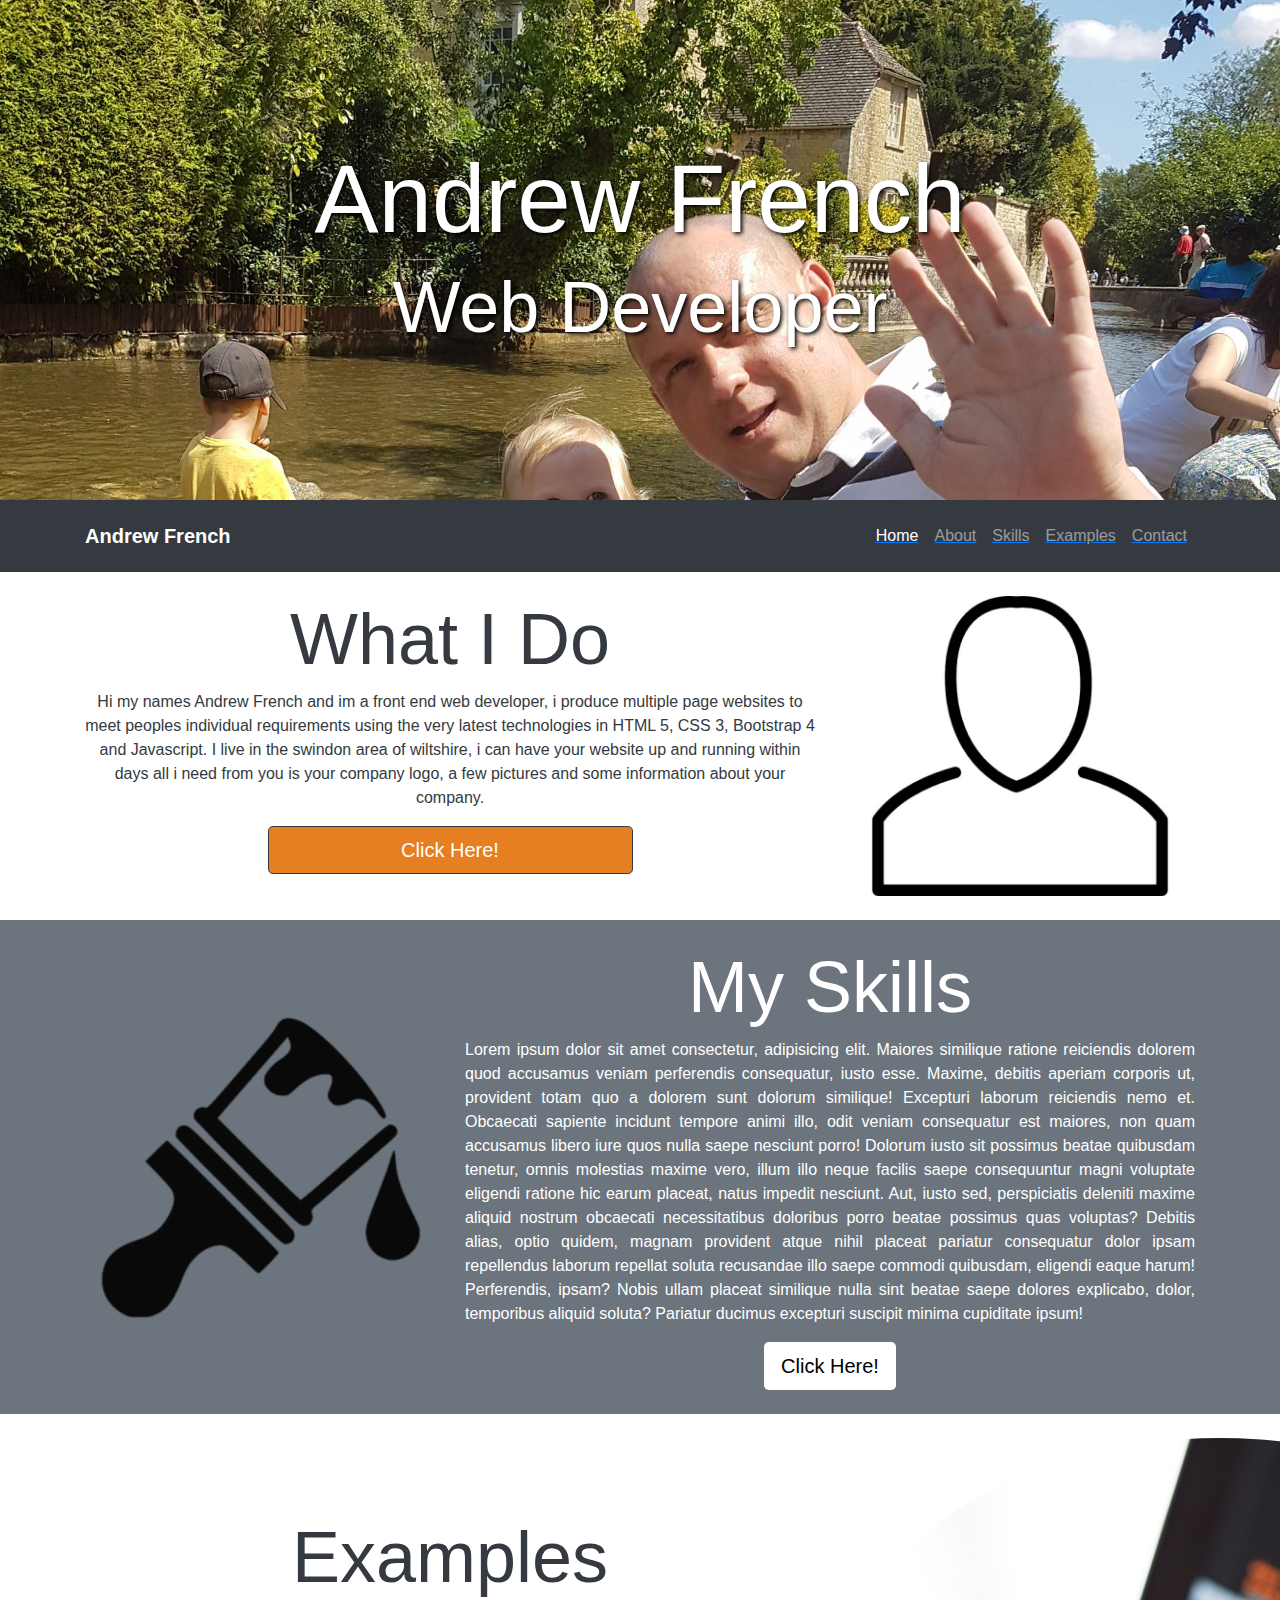
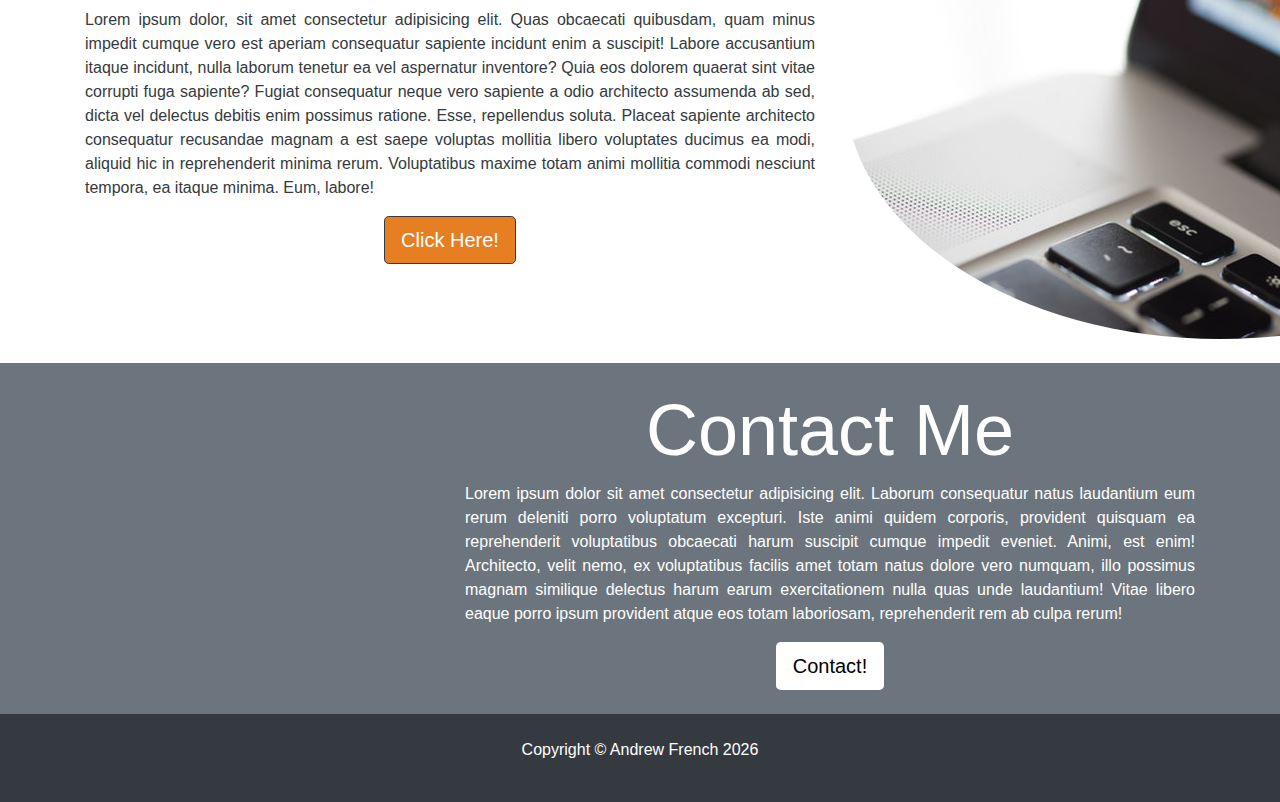
<file: index.html>
<!DOCTYPE html>
<html lang="en">

<head>
    <meta charset="UTF-8">
    <meta name="viewport" content="width=device-width, initial-scale=1.0">
    <meta http-equiv="X-UA-Compatible" content="ie=edge">
    <link rel="stylesheet" href="https://use.fontawesome.com/releases/v5.4.1/css/all.css" integrity="sha384-5sAR7xN1Nv6T6+dT2mhtzEpVJvfS3NScPQTrOxhwjIuvcA67KV2R5Jz6kr4abQsz"
        crossorigin="anonymous">
    <link rel="stylesheet" href="css/bootstrap/bootstrap.css">
    <link rel="stylesheet" href="css/style.css">
    <title>Andrew French CV</title>

</head>

<body>

    <!-- HERO SECTION -->
    <div id="hero-section" class="d-flex justify-content-center align-items-center text-white">
        <div>
            <h1 class="display-1 d-md-block text-center">Andrew French</h1>
            <h4 class="display-3 text-center">Web Developer</h4>
        </div>
    </div>


    <!--  NAVBAR -->

    <nav class="navbar navbar-expand-sm navbar-dark bg-dark text-primary py-3">
        <div class="container">
            <a href="index.html" class="navbar-brand font-weight-bold">Andrew French</a>
            <button class="navbar-toggler" data-toggle="collapse" data-target="#navbarcollapse">
                <span class="navbar-toggler-icon"></span>
            </button>
            <div class="collapse navbar-collapse" id="navbarcollapse">
                <ul class="navbar-nav ml-auto">
                    <li class="nav-item active">
                        <a href="index.html" class="nav-link">Home</a>
                    </li>
                    <li class="nav-item">
                        <a href="about.html" class="nav-link">About</a>
                    </li>
                    <li class="nav-item">
                        <a href="skills.html" class="nav-link">Skills</a>
                    </li>
                    <li class="nav-item">
                        <a href="examples.html" class="nav-link">Examples</a>
                    </li>
                    <li class="nav-item">
                        <a href="contact.html" class="nav-link">Contact</a>
                    </li>
                </ul>
            </div>
        </div>
    </nav>

    <!-- HOMESECTION-1 -->

    <section id="homesection-1" class="bg-white py-4 text-dark text-center">
        <div class="container">

            <div class="row">
                <div class="col-md-4 order-md-1">
                    <img src="img/profile-pic3.jpg" alt="profile-pic">
                </div>
                <div class="col-md-8 text-center">
                    <h2 class="display-3">What I Do</h2>
                    <p>Hi my names Andrew French and im a front end web developer, i produce multiple page websites to
                        meet
                        peoples individual requirements using the very latest technologies in HTML 5, CSS 3, Bootstrap
                        4
                        and Javascript. I live in the swindon area of wiltshire, i can have your website up and running
                        within days all i need from you is your company logo, a few pictures and some information about
                        your company.
                    </p>
                    <a href="about.html" class="btn btn-lg w-50 text-white btn-outline-dark">Click Here!</a>
                    
                </div>


            </div>
        </div>
    </section>

    <!-- HOMESECTION-2 -->

    <section id="homesection-2" class="bg-secondary py-4 text-white">
        <div class="container">
            <div class="row">
                <div class="col-md-4 img-fluid d-flex justify-content-center align-items-center">
                    <img src="img/paintbrush-img.png" alt="paintbrush-picture">
                </div>
                <div class="col-md-8 text-center">
                    <h2 class="display-3">My Skills</h3>
                        <p class="text-justify">Lorem ipsum dolor sit amet consectetur, adipisicing elit.
                            Maiores
                            similique ratione
                            reiciendis
                            dolorem quod accusamus veniam perferendis consequatur, iusto esse. Maxime, debitis aperiam
                            corporis ut, provident totam quo a dolorem sunt dolorum similique! Excepturi laborum
                            reiciendis
                            nemo et. Obcaecati sapiente incidunt tempore animi illo, odit veniam consequatur est
                            maiores,
                            non quam accusamus libero iure quos nulla saepe nesciunt porro! Dolorum iusto sit possimus
                            beatae quibusdam tenetur, omnis molestias maxime vero, illum illo neque facilis saepe
                            consequuntur magni voluptate eligendi ratione hic earum placeat, natus impedit nesciunt.
                            Aut,
                            iusto sed, perspiciatis deleniti maxime aliquid nostrum obcaecati necessitatibus doloribus
                            porro beatae possimus quas voluptas? Debitis alias, optio quidem, magnam provident atque
                            nihil
                            placeat pariatur consequatur dolor ipsam repellendus laborum repellat soluta recusandae
                            illo
                            saepe commodi quibusdam, eligendi eaque harum! Perferendis, ipsam? Nobis ullam placeat
                            similique nulla sint beatae saepe dolores explicabo, dolor, temporibus aliquid soluta?
                            Pariatur
                            ducimus excepturi suscipit minima cupiditate ipsum!
                        </p>
                        <a href="skills.html" class="btn btn-lg">Click Here!</a>
                </div>
            </div>
        </div>
    </section>

    <!-- HOMESECTION-3 -->

    <section id="homesection-3" class="bg-white py-4 text-dark">
        <div class="container">
            <div class="row">
                <div class="d-flex col-md-4 d-none d-md-block order-md-1">
                    <img src="img/code-editor-pic.jfif" alt="editor-picture" class="rounded-circle">
                </div>
                <div class="col-md-8 text-center my-auto">
                    <h2 class="display-3">Examples</h2>
                    <p class="text-justify">Lorem ipsum dolor, sit amet consectetur adipisicing elit. Quas obcaecati
                        quibusdam, quam minus
                        impedit cumque vero est aperiam consequatur sapiente incidunt enim a suscipit! Labore
                        accusantium itaque incidunt, nulla laborum tenetur ea vel aspernatur inventore? Quia eos
                        dolorem quaerat sint vitae corrupti fuga sapiente? Fugiat consequatur neque vero sapiente a
                        odio architecto assumenda ab sed, dicta vel delectus debitis enim possimus ratione. Esse,
                        repellendus soluta. Placeat sapiente architecto consequatur recusandae magnam a est saepe
                        voluptas mollitia libero voluptates ducimus ea modi, aliquid hic in reprehenderit minima rerum.
                        Voluptatibus maxime totam animi mollitia commodi nesciunt tempora, ea itaque minima. Eum,
                        labore!
                    </p>
                        <a href="examples.html" class="btn btn-lg btn-outline-dark text-white">Click Here!</a>
                    
                </div>

            </div>
        </div>
    </section>

    <!-- HOMESECTION-4 -->

    <section id="homesection-4" class="py-4 bg-secondary text-white text-center">
        <div class="container">
            <div class="row">
                <div class="col-md-4">

                    <i class="fas fa-envelope-open-text fa-9x mt-5"></i>
                </div>
                <div class="col-md-8">
                    <h2 class="display-3">Contact Me</h2>
                    <p class="text-justify">Lorem ipsum dolor sit amet consectetur adipisicing elit. Laborum
                        consequatur natus laudantium
                        eum rerum deleniti porro voluptatum excepturi. Iste animi quidem corporis, provident quisquam
                        ea reprehenderit voluptatibus obcaecati harum suscipit cumque impedit eveniet. Animi, est enim!
                        Architecto, velit nemo, ex voluptatibus facilis amet totam natus dolore vero numquam, illo
                        possimus magnam similique delectus harum earum exercitationem nulla quas unde laudantium! Vitae
                        libero eaque porro ipsum provident atque eos totam laboriosam, reprehenderit rem ab culpa
                        rerum!</p>
                    <a class="btn btn-lg" href="contact.html">Contact!</a>
                </div>
            </div>
        </div>
    </section>

    <!-- CONTACT-INFORMATION-SECTION  -->

    <div id="contact-information-section" class="bg-secondary text-white">
    
    </div>

    <!--  FOOTER -->


    <footer id="main-footer" class="p-4 bg-dark text-white text-center">
        <div class="container">
            <div class="row">
                <div class="col">
                    <p>Copyright &copy; Andrew French <span id="year">
                        </span></p>
                </div>
            </div>
        </div>
    </footer>


    <script src="https://code.jquery.com/jquery-3.3.1.slim.min.js" integrity="sha384-q8i/X+965DzO0rT7abK41JStQIAqVgRVzpbzo5smXKp4YfRvH+8abtTE1Pi6jizo"
        crossorigin="anonymous"></script>
    <script src="https://cdnjs.cloudflare.com/ajax/libs/popper.js/1.14.3/umd/popper.min.js" integrity="sha384-ZMP7rVo3mIykV+2+9J3UJ46jBk0WLaUAdn689aCwoqbBJiSnjAK/l8WvCWPIPm49"
        crossorigin="anonymous"></script>
    <script src="https://stackpath.bootstrapcdn.com/bootstrap/4.1.3/js/bootstrap.min.js" integrity="sha384-ChfqqxuZUCnJSK3+MXmPNIyE6ZbWh2IMqE241rYiqJxyMiZ6OW/JmZQ5stwEULTy"
        crossorigin="anonymous"></script>


    <script>
        // Get the current year for the copyright
        $('#year').text(new Date().getFullYear());</script>

</body>

</html>
</file>
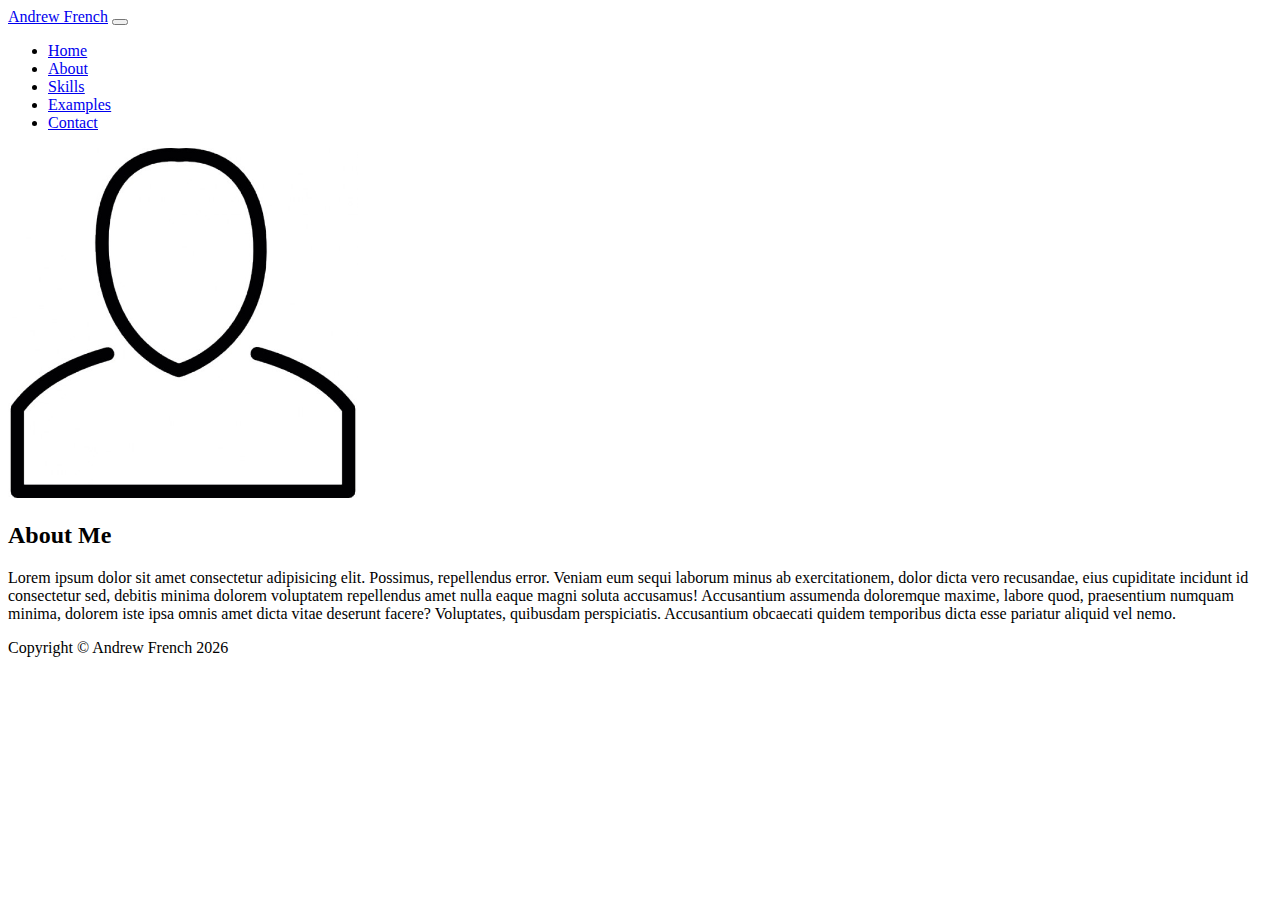
<file: about.html>
<!DOCTYPE html>
<html lang="en">

<head>
    <meta charset="UTF-8">
    <meta name="viewport" content="width=device-width, initial-scale=1.0">
    <meta http-equiv="X-UA-Compatible" content="ie=edge">
    <link rel="stylesheet" href="https://use.fontawesome.com/releases/v5.4.1/css/all.css" integrity="sha384-5sAR7xN1Nv6T6+dT2mhtzEpVJvfS3NScPQTrOxhwjIuvcA67KV2R5Jz6kr4abQsz"
        crossorigin="anonymous">
    <link rel="stylesheet" href="https://stackpath.bootstrapcdn.com/bootstrap/4.1.3/css/bootstrap.min.css" integrity="sha384-MCw98/SFnGE8fJT3GXwEOngsV7Zt27NXFoaoApmYm81iuXoPkFOJwJ8ERdknLPMO"
        crossorigin="anonymous">
    <link rel="stylesheet" href="css/style.css">
    <title>Andrew French CV</title>

</head>

<body>

    <nav class="navbar navbar-expand-sm navbar-dark bg-dark text-primary py-3">
        <div class="container">
            <a href="index.html" class="navbar-brand font-weight-bold">Andrew French</a>
            <button class="navbar-toggler" data-toggle="collapse" data-target="#navbarcollapse">
                <span class="navbar-toggler-icon"></span>
            </button>
            <div class="collapse navbar-collapse" id="navbarcollapse">
                <ul class="navbar-nav ml-auto">

                    <li class="nav-item">
                        <a href="index.html" class="nav-link">Home</a>
                    </li>
                    <li class="nav-item active">
                        <a href="about.html" class="nav-link">About</a>
                    </li>
                    <li class="nav-item">
                        <a href="skills.html" class="nav-link">Skills</a>
                    </li>
                    <li class="nav-item">
                        <a href="examples.html" class="nav-link">Examples</a>
                    </li>
                    <li class="nav-item">
                        <a href="contact.html" class="nav-link">Contact</a>
                    </li>
                </ul>

            </div>
        </div>
    </nav>

    <!-- ABOUTSECTION-1 -->

    <section id="aboutsection-1" class="text-center">
        <div class="container">

            <div class="col d-flex py-4 text-center">
                <img class="d-flex mx-auto" src="img/profile-pic3.jpg" alt="profile-pic">
            </div>
            <h2 class="display-3">About Me</h2>
            <p class="text-justify">Lorem ipsum dolor sit amet consectetur adipisicing elit. Possimus, repellendus
                error. Veniam eum sequi
                laborum minus ab exercitationem, dolor dicta vero recusandae, eius cupiditate incidunt id consectetur
                sed, debitis minima dolorem voluptatem repellendus amet nulla eaque magni soluta accusamus! Accusantium
                assumenda doloremque maxime, labore quod, praesentium numquam minima, dolorem iste ipsa omnis amet
                dicta vitae deserunt facere? Voluptates, quibusdam perspiciatis. Accusantium obcaecati quidem
                temporibus dicta esse pariatur aliquid vel nemo.</p>

        </div>
    </section>

    <!-- FOOTER -->


    <footer id="about-footer" class="text-center text-light bg-dark py-4">
        <div class="container">
            <div class="row">
                <div class="col">
                    <p>Copyright &copy; Andrew French <span id="year">2018</span></p>
                </div>
            </div>
        </div>
    </footer>







    <script src="https://code.jquery.com/jquery-3.3.1.slim.min.js" integrity="sha384-q8i/X+965DzO0rT7abK41JStQIAqVgRVzpbzo5smXKp4YfRvH+8abtTE1Pi6jizo"
        crossorigin="anonymous"></script>
    <script src="https://cdnjs.cloudflare.com/ajax/libs/popper.js/1.14.3/umd/popper.min.js" integrity="sha384-ZMP7rVo3mIykV+2+9J3UJ46jBk0WLaUAdn689aCwoqbBJiSnjAK/l8WvCWPIPm49"
        crossorigin="anonymous"></script>
    <script src="https://stackpath.bootstrapcdn.com/bootstrap/4.1.3/js/bootstrap.min.js" integrity="sha384-ChfqqxuZUCnJSK3+MXmPNIyE6ZbWh2IMqE241rYiqJxyMiZ6OW/JmZQ5stwEULTy"
        crossorigin="anonymous"></script>

    <script>
        // Get the current year for the copyright
        $('#year').text(new Date().getFullYear());</script>



</body>

</html>
</file>
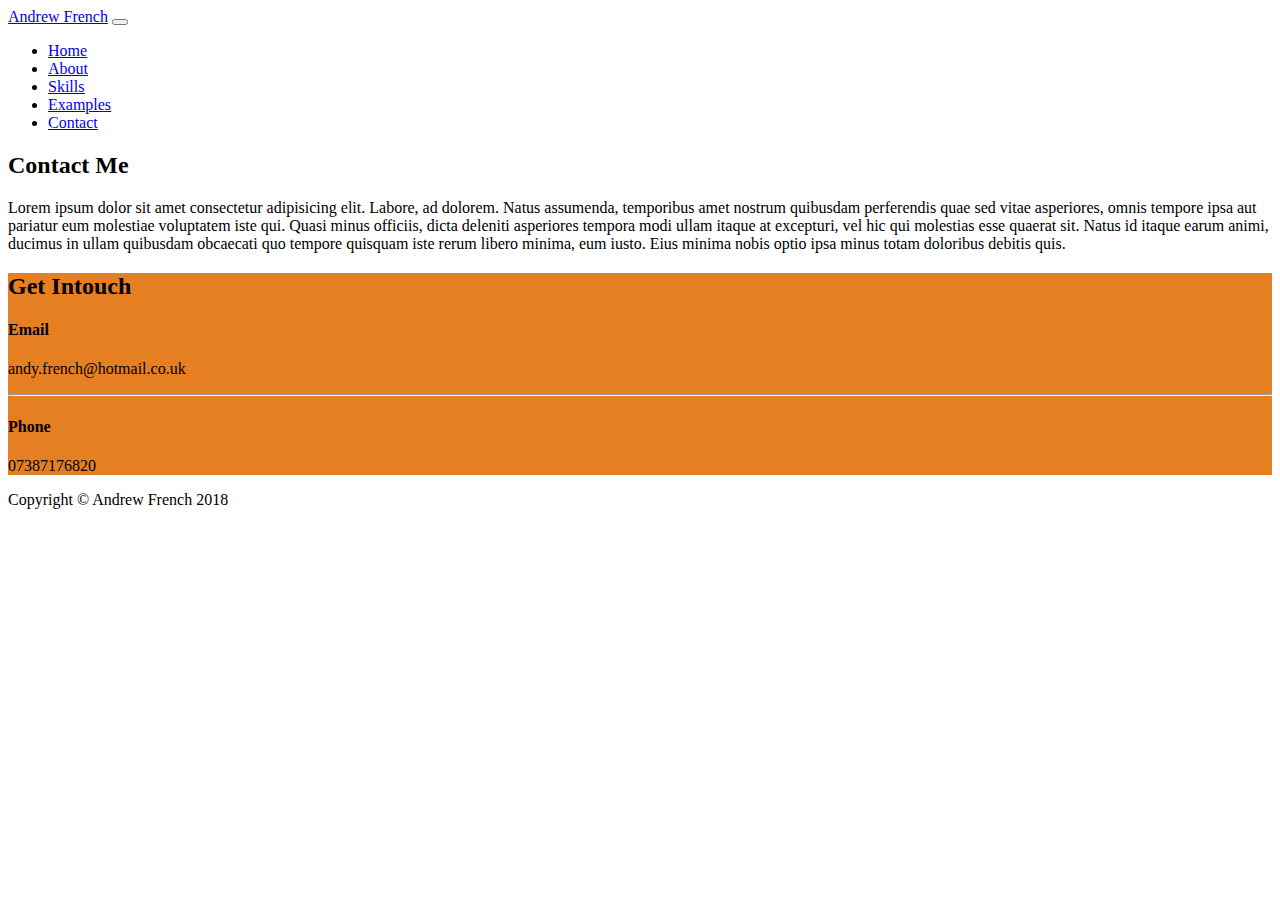
<file: contact.html>
<!DOCTYPE html>
<html lang="en">
  <head>
    <meta charset="UTF-8" />
    <meta name="viewport" content="width=device-width, initial-scale=1.0" />
    <meta http-equiv="X-UA-Compatible" content="ie=edge" />
    <link
      rel="stylesheet"
      href="https://use.fontawesome.com/releases/v5.4.1/css/all.css"
      integrity="sha384-5sAR7xN1Nv6T6+dT2mhtzEpVJvfS3NScPQTrOxhwjIuvcA67KV2R5Jz6kr4abQsz"
      crossorigin="anonymous"
    />
    <link
      rel="stylesheet"
      href="https://stackpath.bootstrapcdn.com/bootstrap/4.1.3/css/bootstrap.min.css"
      integrity="sha384-MCw98/SFnGE8fJT3GXwEOngsV7Zt27NXFoaoApmYm81iuXoPkFOJwJ8ERdknLPMO"
      crossorigin="anonymous"
    />
    <link rel="stylesheet" href="css/style.css" />
    <title>Andrew French CV</title>
  </head>

  <body>
    <nav class="navbar navbar-expand-sm navbar-dark bg-dark text-primary py-3">
      <div class="container">
        <a href="index.html" class="navbar-brand font-weight-bold"
          >Andrew French</a
        >
        <button
          class="navbar-toggler"
          data-toggle="collapse"
          data-target="#navbarcollapse"
        >
          <span class="navbar-toggler-icon"></span>
        </button>
        <div class="collapse navbar-collapse" id="navbarcollapse">
          <ul class="navbar-nav ml-auto">
            <li class="nav-item">
              <a href="index.html" class="nav-link">Home</a>
            </li>
            <li class="nav-item">
              <a href="about.html" class="nav-link">About</a>
            </li>
            <li class="nav-item">
              <a href="skills.html" class="nav-link">Skills</a>
            </li>
            <li class="nav-item">
              <a href="examples.html" class="nav-link">Examples</a>
            </li>
            <li class="nav-item active">
              <a href="contact.html" class="nav-link">Contact</a>
            </li>
          </ul>
        </div>
      </div>
    </nav>

    <!-- CONTACT-SECTION-1 -->

    <section id="contact-section-1" class="py-4 text-center">
      <div class="container">
        <div class="row">
          <div class="col">
            <i class="fas fa-envelope-open-text fa-9x"></i>
            <h2 class="display-3">Contact Me</h2>
            <p class="text-justify">
              Lorem ipsum dolor sit amet consectetur adipisicing elit. Labore,
              ad dolorem. Natus assumenda, temporibus amet nostrum quibusdam
              perferendis quae sed vitae asperiores, omnis tempore ipsa aut
              pariatur eum molestiae voluptatem iste qui. Quasi minus officiis,
              dicta deleniti asperiores tempora modi ullam itaque at excepturi,
              vel hic qui molestias esse quaerat sit. Natus id itaque earum
              animi, ducimus in ullam quibusdam obcaecati quo tempore quisquam
              iste rerum libero minima, eum iusto. Eius minima nobis optio ipsa
              minus totam doloribus debitis quis.
            </p>
          </div>
        </div>
      </div>
    </section>

    <!-- CONTACT CARD -->

    <section
      id="contact-card"
      class="text-dark p-3 col-md-6 mb-3 rounded text-center mx-auto"
    >
      <div class="container">
        <div class="row">
          <div class="col">
            <div class="card p-4">
              <div class="card-header text-center"><h2>Get Intouch</h2></div>
              <div class="card-body">
                <h4>Email</h4>
                <p>andy.french@hotmail.co.uk</p>
                <hr />
                <h4>Phone</h4>
                <p>07387176820</p>
              </div>
            </div>
          </div>
        </div>
      </div>
    </section>

    <!-- CONTACT-FOOTER -->

    <footer id="contact-footer" class="text-center p-4 bg-dark text-white">
      <div class="container">
        <div class="col"><p>Copyright &copy; Andrew French 2018</p></div>
      </div>
    </footer>

    <script
      src="https://code.jquery.com/jquery-3.3.1.slim.min.js"
      integrity="sha384-q8i/X+965DzO0rT7abK41JStQIAqVgRVzpbzo5smXKp4YfRvH+8abtTE1Pi6jizo"
      crossorigin="anonymous"
    ></script>
    <script
      src="https://cdnjs.cloudflare.com/ajax/libs/popper.js/1.14.3/umd/popper.min.js"
      integrity="sha384-ZMP7rVo3mIykV+2+9J3UJ46jBk0WLaUAdn689aCwoqbBJiSnjAK/l8WvCWPIPm49"
      crossorigin="anonymous"
    ></script>
    <script
      src="https://stackpath.bootstrapcdn.com/bootstrap/4.1.3/js/bootstrap.min.js"
      integrity="sha384-ChfqqxuZUCnJSK3+MXmPNIyE6ZbWh2IMqE241rYiqJxyMiZ6OW/JmZQ5stwEULTy"
      crossorigin="anonymous"
    ></script>
  </body>
</html>
</file>
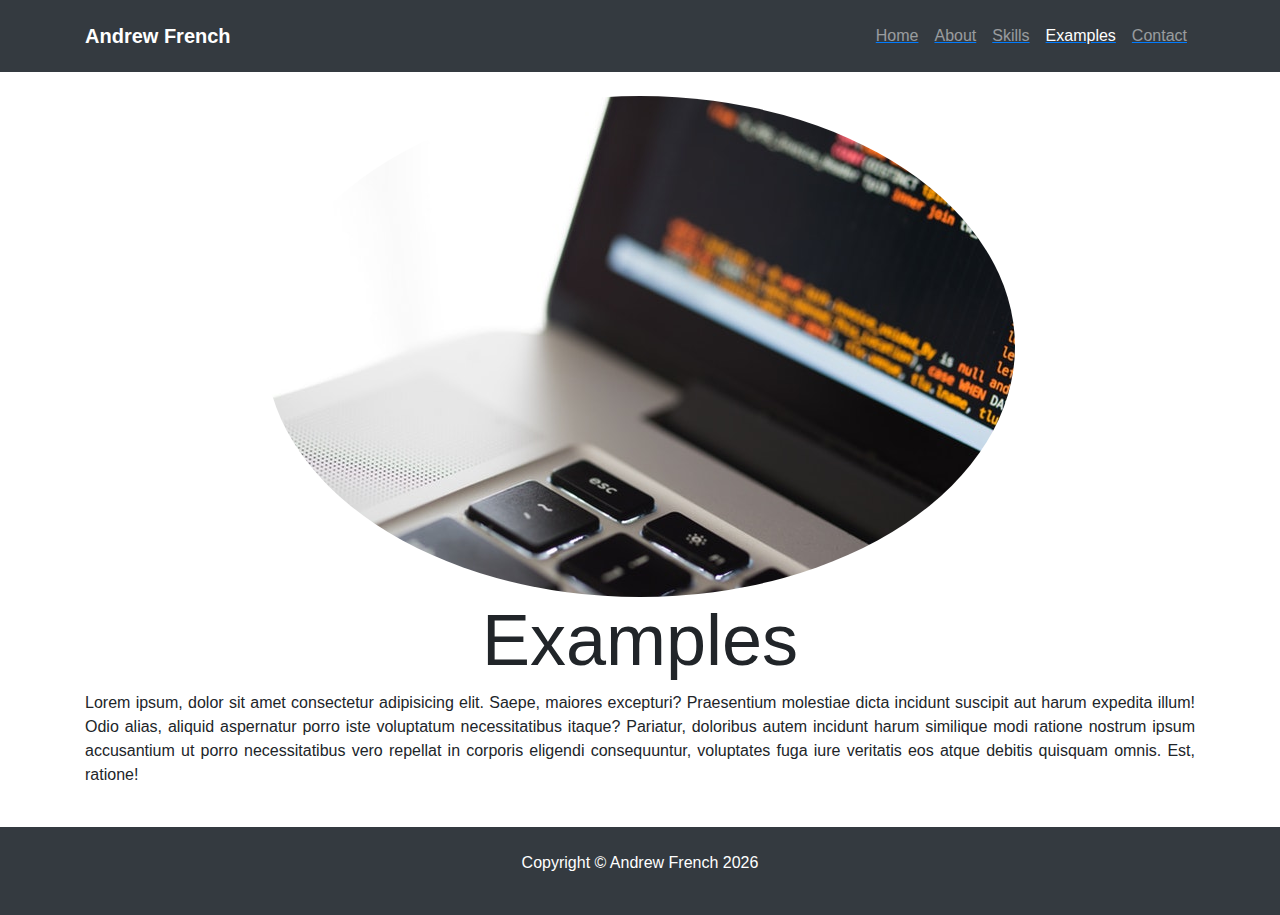
<file: examples.html>
<!DOCTYPE html>
<html lang="en">

<head>
    <meta charset="UTF-8">
    <meta name="viewport" content="width=device-width, initial-scale=1.0">
    <meta http-equiv="X-UA-Compatible" content="ie=edge">
    <link rel="stylesheet" href="https://use.fontawesome.com/releases/v5.4.1/css/all.css" integrity="sha384-5sAR7xN1Nv6T6+dT2mhtzEpVJvfS3NScPQTrOxhwjIuvcA67KV2R5Jz6kr4abQsz"
        crossorigin="anonymous">
    <link rel="stylesheet" href="css/bootstrap/bootstrap.css">
    <link rel="stylesheet" href="css/style.css">
    <title>Andrew French CV</title>

</head>

<body>

    <!--  NAVBAR -->

    <nav class="navbar navbar-expand-sm navbar-dark bg-dark text-primary py-3">
        <div class="container">
            <a href="index.html" class="navbar-brand font-weight-bold">Andrew French</a>
            <button class="navbar-toggler" data-toggle="collapse" data-target="#navbarcollapse">
                <span class="navbar-toggler-icon"></span>
            </button>
            <div class="collapse navbar-collapse" id="navbarcollapse">
                <ul class="navbar-nav ml-auto">

                    <li class="nav-item">
                        <a href="index.html" class="nav-link">Home</a>
                    </li>
                    <li class="nav-item">
                        <a href="about.html" class="nav-link">About</a>
                    </li>
                    <li class="nav-item">
                        <a href="skills.html" class="nav-link">Skills</a>
                    </li>
                    <li class="nav-item active">
                        <a href="examples.html" class="nav-link">Examples</a>
                    </li>
                    <li class="nav-item">
                        <a href="contact.html" class="nav-link">Contact</a>
                    </li>
                </ul>

            </div>
        </div>
    </nav>

    <!-- EXAMPLES-SECTION-1 -->

    <section id="examples-section-1" class="py-4 text-center">
        <div class="container">
            <img src="img/code-editor-pic.jfif" alt="code-editor-image" class="rounded-circle">
            <h2 class="display-3 text-center">Examples</h2>
            <p class="text-justify">Lorem ipsum, dolor sit amet consectetur adipisicing elit. Saepe, maiores excepturi?
                Praesentium
                molestiae
                dicta incidunt suscipit aut harum expedita illum! Odio alias, aliquid aspernatur porro iste voluptatum
                necessitatibus itaque? Pariatur, doloribus autem incidunt harum similique modi ratione nostrum ipsum
                accusantium ut porro necessitatibus vero repellat in corporis eligendi consequuntur, voluptates fuga
                iure
                veritatis eos atque debitis quisquam omnis. Est, ratione!</p>
        </div>
    </section>



    <!--  FOOTER -->


    <footer id="main-footer" class="p-4 bg-dark text-white text-center">
        <div class="container">
            <div class="row">
                <div class="col">
                    <p>Copyright &copy; Andrew French <span id="year">
                        </span></p>
                </div>
            </div>
        </div>
    </footer>


    <script src="https://code.jquery.com/jquery-3.3.1.slim.min.js" integrity="sha384-q8i/X+965DzO0rT7abK41JStQIAqVgRVzpbzo5smXKp4YfRvH+8abtTE1Pi6jizo"
        crossorigin="anonymous"></script>
    <script src="https://cdnjs.cloudflare.com/ajax/libs/popper.js/1.14.3/umd/popper.min.js" integrity="sha384-ZMP7rVo3mIykV+2+9J3UJ46jBk0WLaUAdn689aCwoqbBJiSnjAK/l8WvCWPIPm49"
        crossorigin="anonymous"></script>
    <script src="https://stackpath.bootstrapcdn.com/bootstrap/4.1.3/js/bootstrap.min.js" integrity="sha384-ChfqqxuZUCnJSK3+MXmPNIyE6ZbWh2IMqE241rYiqJxyMiZ6OW/JmZQ5stwEULTy"
        crossorigin="anonymous"></script>

    <script>
        // Get the current year for the copyright
        $('#year').text(new Date().getFullYear());</script>

</body>

</html>
</file>
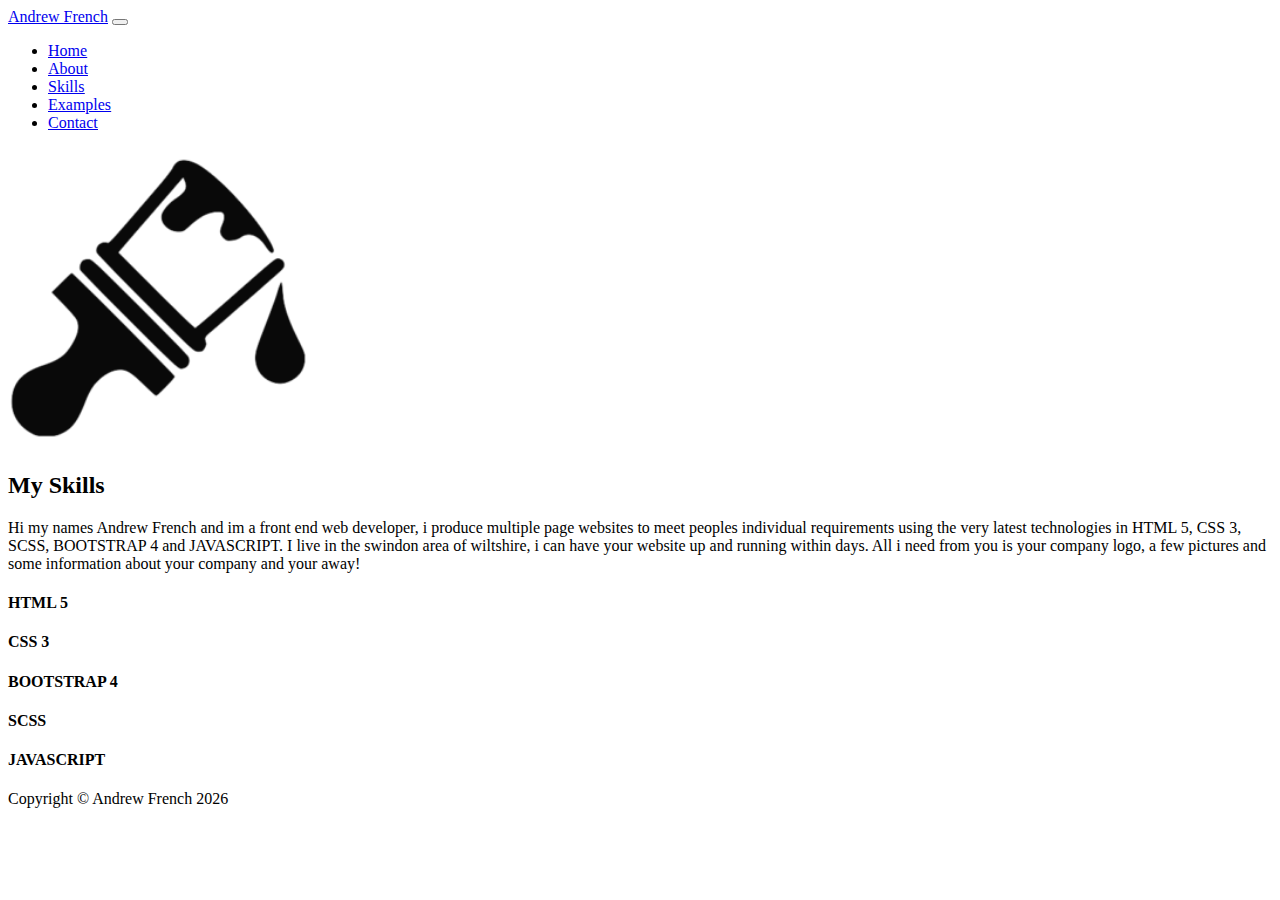
<file: skills.html>
<!DOCTYPE html>
<html lang="en">

<head>
    <meta charset="UTF-8">
    <meta name="viewport" content="width=device-width, initial-scale=1.0">
    <meta http-equiv="X-UA-Compatible" content="ie=edge">
    <link rel="stylesheet" href="https://use.fontawesome.com/releases/v5.4.1/css/all.css" integrity="sha384-5sAR7xN1Nv6T6+dT2mhtzEpVJvfS3NScPQTrOxhwjIuvcA67KV2R5Jz6kr4abQsz"
        crossorigin="anonymous">
    <link rel="stylesheet" href="https://stackpath.bootstrapcdn.com/bootstrap/4.1.3/css/bootstrap.min.css" integrity="sha384-MCw98/SFnGE8fJT3GXwEOngsV7Zt27NXFoaoApmYm81iuXoPkFOJwJ8ERdknLPMO"
        crossorigin="anonymous">
    <link rel="stylesheet" href="css/style.css">
    <title>Andrew French CV</title>

</head>

<body>

    <nav class="navbar navbar-expand-sm navbar-dark bg-dark text-primary py-3">
        <div class="container">
            <a href="index.html" class="navbar-brand font-weight-bold">Andrew French</a>
            <button class="navbar-toggler" data-toggle="collapse" data-target="#navbarcollapse">
                <span class="navbar-toggler-icon"></span>
            </button>
            <div class="collapse navbar-collapse" id="navbarcollapse">
                <ul class="navbar-nav ml-auto">

                    <li class="nav-item">
                        <a href="index.html" class="nav-link">Home</a>
                    </li>
                    <li class="nav-item">
                        <a href="about.html" class="nav-link">About</a>
                    </li>
                    <li class="nav-item active">
                        <a href="skills.html" class="nav-link">Skills</a>
                    </li>
                    <li class="nav-item">
                        <a href="examples.html" class="nav-link">Examples</a>
                    </li>
                    <li class="nav-item">
                        <a href="contact.html" class="nav-link">Contact</a>
                    </li>
                </ul>

            </div>
        </div>
    </nav>

    <!-- SKILLS-SECTION-1 -->

    <section id="skills-section-1" class="text-center py-5">
        <div class="container">
            <div class="col">
                <img src="img/paintbrush-img.png" alt="paintbrush-image" class="paintbrush-img">
            </div>
            <h2 class="display-3">My Skills</h2>
            <p>Hi my names Andrew French and im a front end web developer, i produce multiple page websites to
                meet
                peoples individual requirements using the very latest technologies in HTML 5, CSS 3, SCSS, BOOTSTRAP
                4
                and JAVASCRIPT. I live in the swindon area of wiltshire, i can have your website up and running
                within days. All i need from you is your company logo, a few pictures and some information about
                your company and your away!</p>
        </div>
    </section>

    <!-- SKILLS-SECTION-2 -->

    <section id="skills-section-2" class="py-5">
        <div class="container">
            <h4 class="mb-2">HTML 5</h4>
            <div class="progress">
                <div class="progress-bar progress-bar-striped" role="progressbar" style="width: 100%" aria-valuenow="10"
                    aria-valuemin="0" aria-valuemax="100"></div>
            </div>
            <h4 class="mb-2">CSS 3</h4>
            <div class="progress">
                <div class="progress-bar progress-bar-striped bg-primary" role="progressbar" style="width: 95%"
                    aria-valuenow="25" aria-valuemin="0" aria-valuemax="100"></div>
            </div>

            <h4 class="mb-2">BOOTSTRAP 4</h4>
            <div class="progress">
                <div class="progress-bar progress-bar-striped bg-primary" role="progressbar" style="width: 90%"
                    aria-valuenow="50" aria-valuemin="0" aria-valuemax="100"></div>
            </div>
            <h4 class="mb-2">SCSS</h4>
            <div class="progress">
                <div class="progress-bar progress-bar-striped bg-primary" role="progressbar" style="width: 80%"
                    aria-valuenow="75" aria-valuemin="0" aria-valuemax="100"></div>
            </div>
            <h4>JAVASCRIPT</h4>
            <div class="progress">
                <div class="progress-bar progress-bar-striped bg-primary" role="progressbar" style="width: 30%"
                    aria-valuenow="100" aria-valuemin="0" aria-valuemax="100"></div>
            </div>
        </div>
    </section>

    <!-- SKILLS-FOOTER -->

    <footer id="skills-footer" class="py-4 text-center bg-dark text-white">
        <div class="col">
            <p>Copyright &copy; Andrew French <span id="year"></span></p>
        </div>
    </footer>










    <script src="https://code.jquery.com/jquery-3.3.1.slim.min.js" integrity="sha384-q8i/X+965DzO0rT7abK41JStQIAqVgRVzpbzo5smXKp4YfRvH+8abtTE1Pi6jizo"
        crossorigin="anonymous"></script>
    <script src="https://cdnjs.cloudflare.com/ajax/libs/popper.js/1.14.3/umd/popper.min.js" integrity="sha384-ZMP7rVo3mIykV+2+9J3UJ46jBk0WLaUAdn689aCwoqbBJiSnjAK/l8WvCWPIPm49"
        crossorigin="anonymous"></script>
    <script src="https://stackpath.bootstrapcdn.com/bootstrap/4.1.3/js/bootstrap.min.js" integrity="sha384-ChfqqxuZUCnJSK3+MXmPNIyE6ZbWh2IMqE241rYiqJxyMiZ6OW/JmZQ5stwEULTy"
        crossorigin="anonymous"></script>

    <script>
        // Get the current year for the copyright
        $('#year').text(new Date().getFullYear());
    </script>

</body>

</html>
</file>
<file: css/style.css>
body {
  overflow-x: hidden; }

.nav-item {
  text-decoration: underline; }

/* ----- HOME PAGE ----- */
#hero-section {
  background: url(../img/me-with-kids.jpg);
  background-repeat: no-repeat;
  background-attachment: fixed;
  background-size: cover;
  min-height: 500px;
  background-position: center 20%;
  text-shadow: 2px 2px 4px black; }

@media only screen and (max-width: 768px) {
  #hero-section h4 {
    font-size: 70px; } }
#homesection-1 a {
  background-color: #e67e22; }

#homesection-1 a:hover {
  color: #000 !important;
  background-color: #fff; }

@media only screen and (max-width: 768px) {
  #homesection-1 a {
    margin-bottom: 25px; } }
#homesection-1 img {
  height: 300px;
  width: 300px; }

#homesection-2 img {
  height: 325px;
  width: 325px; }

#homesection-2 a {
  color: #000;
  background: white; }

#homesection-2 a:hover {
  color: #fff;
  background: #e67e22;
  border: 1px solid black; }

#homesection-3 a {
  background-color: #e67e22; }

#homesection-3 a:hover {
  color: #000 !important;
  background-color: white; }

@media only screen and (max-width: 768px) {
  #homesection-3 button {
    margin-bottom: 20px; } }
#homesection-3 img {
  min-height: 200px; }

@media only screen and (max-width: 768px) {
  #homesection-3 img {
    max-height: 300px;
    margin: auto; } }
#homesection-4 a {
  color: #000;
  background: white; }

#homesection-4 a:hover {
  color: #fff;
  background: #e67e22;
  border: 1px solid black; }

#homesection-4 i {
  font-size: 200px; }

#aboutsection-1 img {
  height: 350px;
  width: 350px; }

#contact-section-1 i {
  font-size: 200px; }

#skills-section-1 .paintbrush-img {
  height: 300px; }

/* ----- EXAMPLES PAGE ----- */
@media only screen and (max-width: 768px) {
  #examples-section-1 img {
    height: 300px; } }
/* ----- CONTACT PAGE ----- */
@media only screen and (max-width: 768px) {
  #examples-section-1 img {
    height: 300px; } }
#contact-card {
  background-color: #e67e22; }

/*# sourceMappingURL=style.css.map */
</file>
